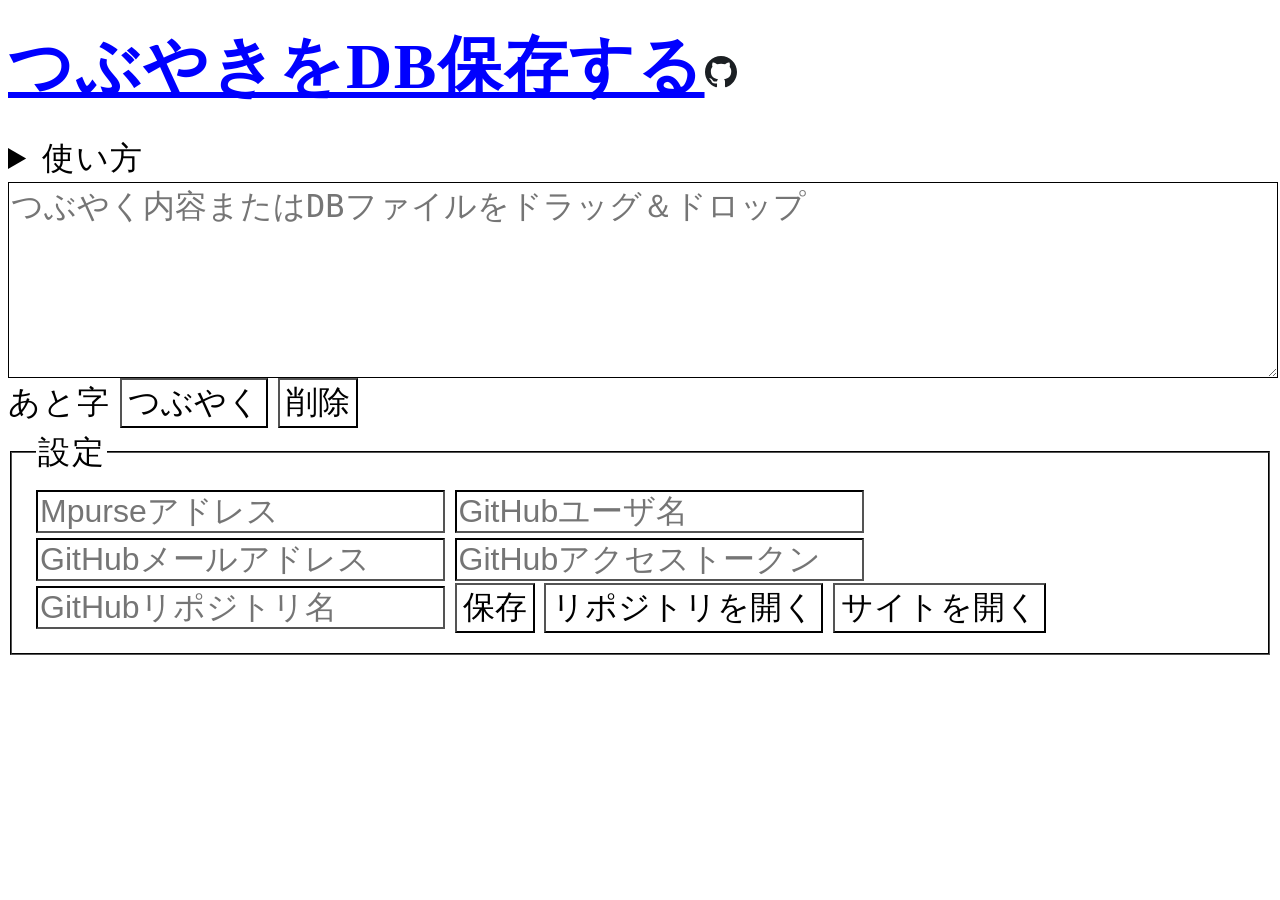
<file: index.html>
<!doctype html>
<html>
<head prefix="og: https://ogp.me/ns# article: https://ogp.me/ns/article#">
<meta charset="utf-8">
<!--
<meta http-equiv="Content-Security-Policy" content="default-src 'self'; script-src 'self'; style-src 'self' 'unsafe-inline'">
-->
<title>つぶやきをDB保存する</title>
<meta name="description" content="SQLite3に保存しHTMLで表示する。">
<meta name="author" content="ytyaru">
<link rel="license" href="https://creativecommons.org/licenses/by-sa/4.0/deed.ja">
<link rel="icon" href="asset/image/avator.png">
<link rel="stylesheet" href="src/css/styles.css">
<link rel="stylesheet" href="src/css/ui.css">
<!--
<link rel="stylesheet" href="src/css/toot-dialog.css">
<link rel="stylesheet" href="src/css/transaction.css">
-->
<!--
<style>
body {
    background-color: #FF0000;
}
</style>
-->
<meta name="viewport" content="width=device-width, initial-scale=1">
<meta property="og:type" content="profile" />
<meta property="og:site_name" content="ytyaru" />
<meta property="og:title" content="つぶやきをDB保存する" />
<meta property="og:description" content="SQLite3に保存しHTMLで表示する。" />
<meta property="og:image" content="https://github.com/ytyaru/Electron.sql.js.MyLog.20220807142552/asset/image/eye-catch.png" />
<meta property="article:modified_time" content="2022-08-04T10:05:00+09:00" />
<meta property="article:published_time" content="2022-08-04T10:00:00+09:00" />
<meta property="article:author" content="https://ytyaru.github.io/" />
<meta name="twitter:card" content="summary_large_image" />
<script type="application/ld+json">
  {
    "@context": "https://schema.org/",
    "@type": "SoftwareApplication",
    "name": "MyLog",
    "operatingSystem": "Windows,Mac,Linux,Android...",
    "applicationCategory": "LifestyleApplication",
    "aggregateRating": {
      "@type": "AggregateRating",
      "ratingValue": "4.0",
      "ratingCount": "1"
    },
    "offers": {
      "@type": "Offer",
      "price": "0"
    }
  }
</script>

<!--
<link rel="webmention" href="https://webmention.io/ytyaru.github.io/webmention" />
<link rel="pingback" href="https://webmention.io/ytyaru.github.io/xmlrpc" />
<link rel="me" href="https://twitter.com/ytyaru1">
<link rel="me" href="https://mstdn.jp/@ytyaru">
<link rel="me" href="https://pawoo.net/@ytyaru_pawoo">
<link rel="me" href="https://misskey.io/@ytyaru">
<link rel="me" href="https://misskey.dev/@ytyaru">
<link rel="me" href="https://github.com/ytyaru">
<link rel="me" href="https://profile.hatena.ne.jp/ytyaru/">
<link rel="me" href="https://ytyaru.hatenablog.com/">
<link rel="me" href="https://www.pixiv.net/users/53831310">
<link rel="me" href="https://monaledge.com/user/MEHCqJbgiNERCH3bRAtNSSD9uxPViEX1nu">
<link rel="me" href="https://web3.askmona.org/user/1590">
<link rel="me" href="https://misskey.io/@ytyaru">
<link rel="me" href="https://misskey.dev/@ytyaru">
<link rel="me" href="https://sushi.ski/@ytyaru">
<link rel="me" href="https://meisskey.one/@ytyaru">
-->
<!--
<script src="https://unpkg.com/@popperjs/core@2"></script>
<script src="https://unpkg.com/tippy.js@6"></script>
-->

<!--
<script src="src/lib/tingle/0.16.0/tingle.js"></script>
<link rel="stylesheet" href="src/lib/tingle/0.16.0/tingle.css">
<link rel="stylesheet" type="text/css" href="./src/lib/toastify/1.11.2/min.css">
<script src="src/lib/toastify/1.11.2/min.js"></script>
<script src="src/lib/party/party.min.js"></script>
<script src="src/lib/dexie/3.2.2/min.js"></script>
<script src="src/lib/sql.js/1.7.0/sql-wasm.min.js"></script>
<script src="src/lib/jszip/3.9.1/min.js"></script>
-->
<link rel="stylesheet" type="text/css" href="src/lib/toastify/1.11.2/min.css">
<link rel="stylesheet" type="text/css" href="src/css/toastify.css">
<script src="src/lib/toastify/1.11.2/min.js"></script>
<script src="src/lib/party/party.min.js"></script>

<script src="src/js/util/caser.js"></script>
<script src="src/js/util/loading.js"></script>
<script src="src/js/util/toaster.js"></script>

<!--
<script src="js/rest-client.js"></script>
<script src="js/misskey-rest-client.js"></script>
<script src="js/misskey-instance.js"></script>
<script src="js/misskey-authorizer.js"></script>
<script src="js/misskey-authorizer-oauth.js"></script>
<script src="js/misskey-authorizer-miauth.js"></script>
<script src="js/misskey-api-client.js"></script>
<script src="js/misskey-note-button.js"></script>
<script src="js/misskey-note-dialog.js"></script>
<script src="js/webmention-requester.js"></script>
<script src="js/mastodon-rest-client.js"></script>
<script src="js/mastodon-authorizer.js"></script>
<script src="js/mastodon-api-client.js"></script>
<script src="js/toot-button.js"></script>
<script src="js/toot-dialog.js"></script>
<script src="js/comment.js"></script>
<script src="js/tweet-button.js"></script>
<script src="js/mention-section.js"></script>
<script src="js/mpurse-send-button.js"></script>
<script src="js/party-sparkle-image.js"></script>
<script src="js/party-sparkle-hart.js"></script>
<script src="js/mastodon-instance.js"></script>
<script src="js/mastodon-profile-generator.js"></script>
<script src="js/misskey-profile-generator.js"></script>
<script src="js/mastodon-redirect-callback-reciver.js"></script>
<script src="js/misskey-redirect-callback-reciver.js"></script>

<script src="js/profile-register.js"></script>
<script src="js/google-apps-script-client.js"></script>
<script src="js/profile-generator.js"></script>

<script src="js/trezor-client.js"></script>
<script src="js/mona-transaction-db.js"></script>
<script src="js/mona-transaction-client.js"></script>
<script src="js/mona-transaction-viewer.js"></script>
<script src="js/circle-svg-generator.js"></script>

<script src="js/circle-svg-generator-from-db.js"></script>
<script src="js/mona-transaction-viewer-from-db.js"></script>

<script src="js/sqlite3-db-file.js"></script>
<script src="js/sqlite3-db-uploader.js"></script>
<script src="js/sqlite3-db-downloader.js"></script>
-->
<script src="src/js/sns/monacoin/mpurse-send-button.js"></script>
<script src="src/js/util/party-sparkle-hart.js"></script>
<script src="src/js/util/party-sparkle-image.js"></script>

<script src="src/js/app/setting.js"></script>
<script src="src/js/app/versions-to-html.js"></script>
<script src="src/js/app/text-to-html.js"></script>
<script src="src/js/app/mylog-db.js"></script>
<!--<script src="src/js/app/mylog-downloader.js"></script>-->
<!--<script src="src/js/app/sqlite3-db-file.js"></script>-->
<!--<script src="src/js/app/mylog-uploader.js"></script>-->
<script src="src/js/app/github/git.js"></script>
<script src="src/js/app/github/github.js"></script>

<script src="src/js/app/github/site-maker.js"></script>

<!--<script src="src/js/main.js"></script>-->
</head>
<body>
<h1><a href="https://github.com/ytyaru/Electron.MyLog.20220906090127" target="_blank" rel="noopener noreferrer">つぶやきをDB保存する</a><a href="https://github.com/ytyaru/Electron.MyLog.20220906090127" target="_blank" rel="noopener noreferrer"><img src="src/asset/image/github.svg" width="32" height="32"></img></a></h1>
<details><summary>使い方</summary>
<h2>つぶやく</h2>
<ol>
<li>テキストエリアに好きなテキストを入力する</li>
<li><kbd>つぶやく</kbd>ボタンを押す</li>
<li>DB保存されページに表示される</li>
</ol>
<h2>削除</h2>
<ol>
<li><kbd>削除</kbd>ボタンを押す</li>
<li>つぶやきの<kbd>❌</kbd>チェック未選択なら全削除される</li>
<li>つぶやきの<kbd>❌</kbd>チェック1件以上選択済みならそれらを削除する</li>
</ol>
<h2>設定</h2>
<ol>
<li>各テキストフィールドに任意の値を入力する</li>
<li><kbd>保存</kbd>ボタンを押す</li>
<li><code>db/setting.json</code>ファイルに保存される</li>
</ol>
<h3><code>db/setting.json</code>ファイル</h3>
<table><thead><tr><th>プロパティ名</th><th>デフォルト値</th><th>概要</th></tr></thead><tbody><tr><td><code>mona.address</code></td><td>-</td><td>暗号通貨モナコインのアドレス</td></tr><tr><td><code>github.username</code></td><td><code>git config --global user.name</code></td><td>GitHubユーザ名</td></tr><tr><td><code>github.email</code></td><td><code>git config --global user.email</code></td><td>GitHubメールアドレス</td></tr><tr><td><code>github.token</code></td><td>-</td><td>アクセストークン（<code>repo</code>スコープ権限付）</td></tr><tr><td><code>github.repo.name</code></td><td><code>{ルートディレクトリ名}.Site</code></td><td>リポジトリ名</td></tr><tr><td><code>github.repo.description</code></td><td><code>著者のつぶやきサイトです。</code></td><td>リポジトリ説明文</td></tr><tr><td><code>github.repo.homepage</code></td><td><code>https://${username}.github.io/${repo.name}/</code>（初回push時に空なら自動付与）</td><td>リポジトリ関連URL</td></tr><tr><td><code>github.repo.topics</code></td><td><code>["website"]</code></td><td>任意トピックス</td></tr></tbody></table>
<h2>環境</h2>
<div id="versions-table"></div>
</details>
<div>
<textarea id="content" value="" placeholder="つぶやく内容またはDBファイルをドラッグ＆ドロップ" cols="40" rows="5"></textarea>
<span>あと<span id="content-length"></span>字<span>
<button id="post" type="button">つぶやく</button>
<!--
<button id="download" type="button">ダウンロード</button>
<input type="file" id="file-input" value="アップロード">
<input type="checkbox" id="is-over-write" disabled><label for="is-over-write">上書き許可</label>
-->
<button id="delete" type="button">削除</button>
<fieldset><legend>設定</legend>
<input type="text" id="address" placeholder="Mpurseアドレス"></input>
<input type="text" id="github-username" placeholder="GitHubユーザ名"></input>
<input type="email" id="github-email" placeholder="GitHubメールアドレス"></input>
<input type="text" id="github-token" placeholder="GitHubアクセストークン"></input>
<input type="text" id="github-repo-name" placeholder="GitHubリポジトリ名" minlength="1" maxlength="100" pattern="[A-Za-z0-9_.-]{1,100}"></input>
<button id="save-setting" type="button">保存</button>
<button id="open-repo" type="button">リポジトリを開く</button>
<button id="open-site" type="button">サイトを開く</button>
</fieldset>
<!--
<button id="push-test" type="button">pushテスト</button>
-->
</div>
<div id="post-list"></div>

<script src="./src/js/renderer.js"></script>

<!--
<footer><a href="https://ytyaru.github.io/" title="著者" target="_blank" rel="noopener noreferrer"><img src="./asset/image/avator.png" width="64" height="64">ytyaru</a><mpurse-send-button to="MEHCqJbgiNERCH3bRAtNSSD9uxPViEX1nu" img="coin-monar"></mpurse-send-button><a href="https://ytyaru.github.io/Html.Mpurse.Api.20220517160403/setup.html" title="モナコインを使うには">？</a></footer>

<tweet-button text="いいね！\n"></tweet-button>
<toot-dialog domain="mstdn.jp pawoo.net" status="いいね！"></toot-dialog>
<misskey-note-dialog domain="misskey.io misskey.dev" status="いいね！"></misskey-note-dialog>
<mention-section></mention-section>
-->

</body>
</html>
</file>
<file: src/css/styles.css>
@charset "utf-8";
:root {
    --line-of-chars:40;
    --fg-color:#000;
    --bg-color:#fff;
    --anchor-fg-color:#00f;
    --thin-fg-color:#888;
    --kbd-fg-color:#000;
    --kbd-bg-color:#eee;
}
@media screen and (max-width: 959px) {
    --line-of-chars:30;
}
@media screen and (max-width: 480px) {
    --line-of-chars:20;
}
body {
    font-size: calc(100vw / (var(--line-of-chars)));
    line-height: 1.5em;
    letter-spacing: 0.05em;
    color: var(--fg-color);
    background-color: var(--bg-color);
    border-color: var(--fg-color);
}
a.anchor { display:none; }
/*div.mylog { background-color:#ffffff; border-radius:1em; border:1px solid black; margin-bottom:0.5em; }*/
div.mylog { border-radius:1em; border-width:1px; border-style:solid; margin-bottom:0.5em; }
div.mylog p { padding:0.5em; margin:0; }
div.mylog-meta { text-decoration:none; padding:0; margin:0; padding-left:1em; }
div.mylog-meta a { text-decoration:none; padding:0; margin:0; padding-left:1em; }
#post-list time {
    font-size: max(10px, calc(100vw / (var(--line-of-chars) * 2)));
}
#content {
    display: flex;
}
#content-left {
    width: 70%;
    heigth: 100%;
}
#content-right {
    width: 30%;
    heigth: 100%;
}
a {
    display: inline-block;
    color: var(--anchor-fg-color);
}
object {
    pointer-events: none;
}
.checkered-pattern {
    background-image: linear-gradient(45deg, #808080 25%, transparent 25%), linear-gradient(-45deg, #808080 25%, transparent 25%), linear-gradient(45deg, transparent 75%, #808080 75%), linear-gradient(-45deg, transparent 75%, #808080 75%);
    background-size: 50px 50px;
    background-position: 0 0, 0 25px, 25px -25px, -25px 0px;
}
kbd {
    font-family: Consolas, "Lucida Console", monospace;
    display: inline-block;
    padding: 0.25em;
    border-radius: 0.25em;
    box-shadow: 1px 1px 1px #777;
    color: var(--kbd-fg-color);
    background-color: var(--kbd-bg-color);
}
@media (prefers-color-scheme:light){
:root {
    --bg-color:#fff;
    --fg-color:#000;
    --anchor-fg-color:#00f;
    --thin-fg-color:#888;
    --kbd-fg-color:#000;
    --kbd-bg-color:#eee;
}
/*
body {
    background-color: #fff;
    color: #000;
}
kbd {
    background: #eee;
    color: #000;
}
*/
.checkered-pattern {
    background-image: linear-gradient(45deg, #808080 25%, transparent 25%), linear-gradient(-45deg, #808080 25%, transparent 25%), linear-gradient(45deg, transparent 75%, #808080 75%), linear-gradient(-45deg, transparent 75%, #808080 75%);
    background-size: 50px 50px;
    background-position: 0 0, 0 25px, 25px -25px, -25px 0px;
}
}
@media (prefers-color-scheme:dark){
:root {
    --bg-color:#000;
    --fg-color:#fff;
    --anchor-fg-color:#ff0;
    --thin-fg-color:#888;
    --kbd-fg-color:#fff;
    --kbd-bg-color:#666;
}
/*
body {
    background-color: #000;
    color: #fff;
}
kbd {
    background: #666;
    color: #fff;
}
a { color: #ff0; }
*/
.checkered-pattern {
    background-image: linear-gradient(45deg, #808080 25%, transparent 25%), linear-gradient(-45deg, #808080 25%, transparent 25%), linear-gradient(45deg, transparent 75%, #808080 75%), linear-gradient(-45deg, transparent 75%, #808080 75%);
    background-size: 50px 50px;
    background-position: 0 0, 0 25px, 25px -25px, -25px 0px;
    background-color: #000;
}
}
.tippy-box[data-theme~="custom"] {
  background-color: #f7f7f7;
  color: black;
  border: 1px solid #ededed;
  border-radius: 0;
}
.tippy-arrow { background-color: #f7f7f7; }
footer, footer iframe, footer a, footer img {
    text-align: center;
    vertical-align: middle;
}
</file>
<file: src/css/ui.css>
@charset "utf-8";
label, legend, form, fieldset, button, input, textarea, select, option, output {
    font-size: calc(100vw / (var(--line-of-chars)));
    /*line-height: 1.0em;*/
    color: var(--fg-color);
    background-color: var(--bg-color);
    border-color: var(--fg-color);
}
pre > code {
    font-size: calc(100vw / calc(var(--line-of-chars) * 2));
}
textarea {
    width: 100%;
    /*line-height: 1.5em;*/
}
input[type="checkbox"] + .label {
    color: var(--thin-fg-color);
}
input[type="checkbox"]:checked + .label {
    /* チェックされたチェックボックス直後の.labelのスタイル */
    color: var(--fg-color);
}
</file>
<file: src/css/toot-dialog.css>
@charset "utf-8";
#toot-dialog {
    top: 2.5%;
    left: 2.5%;
    padding: 0.25em;
    margin: 0;
    width: 90%;
    height: 80%;
    border: 4mm ridge rgba(211, 220, 50, .6);
}
#toot-dialog #status {
    padding: 0.25em;
    margin-bottom: 0.5em;
    border: thick solid green;
    border-radius: 0.5em;
    outline: none;
    background-color: #DDDDDD;
}
#toot-dialog #status:focus {
    padding: 0.25em;
    border: thick solid green;
    border-radius: 0.5em;
    background-color: #FFFFFF;
    outline: none;
}
#toot-dialog textarea {
    width: 200px;
    height: 200px;
}
#toot-dialog a:focus img {
    border: thick double #32a1ce;
}
#toot-button {
    width: auto;
    padding: 0;
    margin: 0;
    background: none;
    border: 0;
    font-size: 0;
    line-height: 0;
    overflow: visible;
    cursor: pointer;
}
</file>
<file: src/css/transaction.css>
@charset "utf-8";
.num {
    text-align: end;
}
#progress {
    display: none;
}
</file>
<file: src/lib/tingle/0.16.0/tingle.css>
.tingle-modal * {
  box-sizing: border-box;
}

.tingle-modal {
  position: fixed;
  top: 0;
  right: 0;
  bottom: 0;
  left: 0;
  z-index: 1000;
  display: flex;
  visibility: hidden;
  flex-direction: column;
  align-items: center;
  overflow: hidden;
  -webkit-overflow-scrolling: touch;
  background: rgba(0, 0, 0, .9);
  opacity: 0;
  cursor: url("data:image/svg+xml,%3Csvg width='19' height='19' xmlns='http://www.w3.org/2000/svg'%3E%3Cpath d='M15.514.535l-6.42 6.42L2.677.536a1.517 1.517 0 00-2.14 0 1.517 1.517 0 000 2.14l6.42 6.419-6.42 6.419a1.517 1.517 0 000 2.14 1.517 1.517 0 002.14 0l6.419-6.42 6.419 6.42a1.517 1.517 0 002.14 0 1.517 1.517 0 000-2.14l-6.42-6.42 6.42-6.418a1.517 1.517 0 000-2.14 1.516 1.516 0 00-2.14 0z' fill='%23FFF' fill-rule='nonzero'/%3E%3C/svg%3E"), auto;
}

@supports (backdrop-filter: blur(12px)) {
  .tingle-modal {
    backdrop-filter: blur(12px);
  }
}

/* confirm and alerts
-------------------------------------------------------------- */

.tingle-modal--confirm .tingle-modal-box {
  text-align: center;
}

/* modal
-------------------------------------------------------------- */

.tingle-modal--noOverlayClose {
  cursor: default;
}

.tingle-modal--noClose .tingle-modal__close {
  display: none;
}

.tingle-modal__close {
  position: fixed;
  top: 2.5rem;
  right: 2.5rem;
  z-index: 1000;
  padding: 0;
  width: 2rem;
  height: 2rem;
  border: none;
  background-color: transparent;
  color: #fff;
  cursor: pointer;
}

.tingle-modal__close svg * {
  fill: currentColor;
}

.tingle-modal__closeLabel {
  display: none;
}

.tingle-modal__close:hover {
  color: #fff;
}

.tingle-modal-box {
  position: relative;
  flex-shrink: 0;
  margin-top: auto;
  margin-bottom: auto;
  width: 60%;
  border-radius: 4px;
  background: #fff;
  opacity: 1;
  cursor: auto;
  will-change: transform, opacity;
}

.tingle-modal-box__content {
  padding: 3rem 3rem;
}

.tingle-modal-box__footer {
  padding: 1.5rem 2rem;
  width: auto;
  border-bottom-right-radius: 4px;
  border-bottom-left-radius: 4px;
  background-color: #f5f5f5;
  cursor: auto;
}

.tingle-modal-box__footer::after {
  display: table;
  clear: both;
  content: "";
}

.tingle-modal-box__footer--sticky {
  position: fixed;
  bottom: -200px; /* TODO : find a better way */
  z-index: 10001;
  opacity: 1;
  transition: bottom .3s ease-in-out .3s;
}

/* state
-------------------------------------------------------------- */

.tingle-enabled {
  position: fixed;
  right: 0;
  left: 0;
  overflow: hidden;
}

.tingle-modal--visible .tingle-modal-box__footer {
  bottom: 0;
}

.tingle-modal--visible {
  visibility: visible;
  opacity: 1;
}

.tingle-modal--visible .tingle-modal-box {
  animation: scale .2s cubic-bezier(.68, -.55, .265, 1.55) forwards;
}

.tingle-modal--overflow {
  overflow-y: scroll;
  padding-top: 8vh;
}

/* btn
-------------------------------------------------------------- */

.tingle-btn {
  display: inline-block;
  margin: 0 .5rem;
  padding: 1rem 2rem;
  border: none;
  background-color: grey;
  box-shadow: none;
  color: #fff;
  vertical-align: middle;
  text-decoration: none;
  font-size: inherit;
  font-family: inherit;
  line-height: normal;
  cursor: pointer;
  transition: background-color .4s ease;
}

.tingle-btn--primary {
  background-color: #3498db;
}

.tingle-btn--danger {
  background-color: #e74c3c;
}

.tingle-btn--default {
  background-color: #34495e;
}

.tingle-btn--pull-left {
  float: left;
}

.tingle-btn--pull-right {
  float: right;
}

/* responsive
-------------------------------------------------------------- */

@media (max-width : 540px) {
  .tingle-modal {
    top: 0px;
    display: block;
    padding-top: 60px;
    width: 100%;
  }

  .tingle-modal-box {
    width: auto;
    border-radius: 0;
  }

  .tingle-modal-box__content {
    overflow-y: scroll;
  }

  .tingle-modal--noClose {
    top: 0;
  }

  .tingle-modal--noOverlayClose {
    padding-top: 0;
  }

  .tingle-modal-box__footer .tingle-btn {
    display: block;
    float: none;
    margin-bottom: 1rem;
    width: 100%;
  }

  .tingle-modal__close {
    top: 0;
    right: 0;
    left: 0;
    display: block;
    width: 100%;
    height: 60px;
    border: none;
    background-color: #2c3e50;
    box-shadow: none;
    color: #fff;
  }

  .tingle-modal__closeLabel {
    display: inline-block;
    vertical-align: middle;
    font-size: 1.6rem;
    font-family: -apple-system, BlinkMacSystemFont, "Segoe UI", "Roboto", "Oxygen", "Ubuntu", "Cantarell", "Fira Sans", "Droid Sans", "Helvetica Neue", sans-serif;
  }

  .tingle-modal__closeIcon {
    display: inline-block;
    margin-right: .8rem;
    width: 1.6rem;
    vertical-align: middle;
    font-size: 0;
  }
}

/* animations
-------------------------------------------------------------- */

@keyframes scale {
  0% {
    opacity: 0;
    transform: scale(.9);
  }
  100% {
    opacity: 1;
    transform: scale(1);
  }
}
</file>
<file: src/lib/toastify/1.11.2/min.css>
/**
 * Minified by jsDelivr using clean-css v4.2.3.
 * Original file: /npm/toastify-js@1.11.2/src/toastify.css
 *
 * Do NOT use SRI with dynamically generated files! More information: https://www.jsdelivr.com/using-sri-with-dynamic-files
 */
/*!
 * Toastify js 1.11.2
 * https://github.com/apvarun/toastify-js
 * @license MIT licensed
 *
 * Copyright (C) 2018 Varun A P
 */
.toastify{padding:12px 20px;color:#fff;display:inline-block;box-shadow:0 3px 6px -1px rgba(0,0,0,.12),0 10px 36px -4px rgba(77,96,232,.3);background:-webkit-linear-gradient(315deg,#73a5ff,#5477f5);background:linear-gradient(135deg,#73a5ff,#5477f5);position:fixed;opacity:0;transition:all .4s cubic-bezier(.215,.61,.355,1);border-radius:2px;cursor:pointer;text-decoration:none;max-width:calc(50% - 20px);z-index:2147483647}.toastify.on{opacity:1}.toast-close{opacity:.4;padding:0 5px}.toastify-right{right:15px}.toastify-left{left:15px}.toastify-top{top:-150px}.toastify-bottom{bottom:-150px}.toastify-rounded{border-radius:25px}.toastify-avatar{width:1.5em;height:1.5em;margin:-7px 5px;border-radius:2px}.toastify-center{margin-left:auto;margin-right:auto;left:0;right:0;max-width:fit-content;max-width:-moz-fit-content}@media only screen and (max-width:360px){.toastify-left,.toastify-right{margin-left:auto;margin-right:auto;left:0;right:0;max-width:fit-content}}
/*# sourceMappingURL=/sm/2c1d86ef781a8729121a663078ba5f05b587d93551069e4f9eaafa3659145e39.map */
</file>
<file: src/css/toastify.css>
@charset "utf-8";
.toastify { /* dialog よりも手前に表示したい */
    z-index: 9;
    white-space: break-spaces;
}
#toot-dialog {
    z-index: 1;
}
</file>
